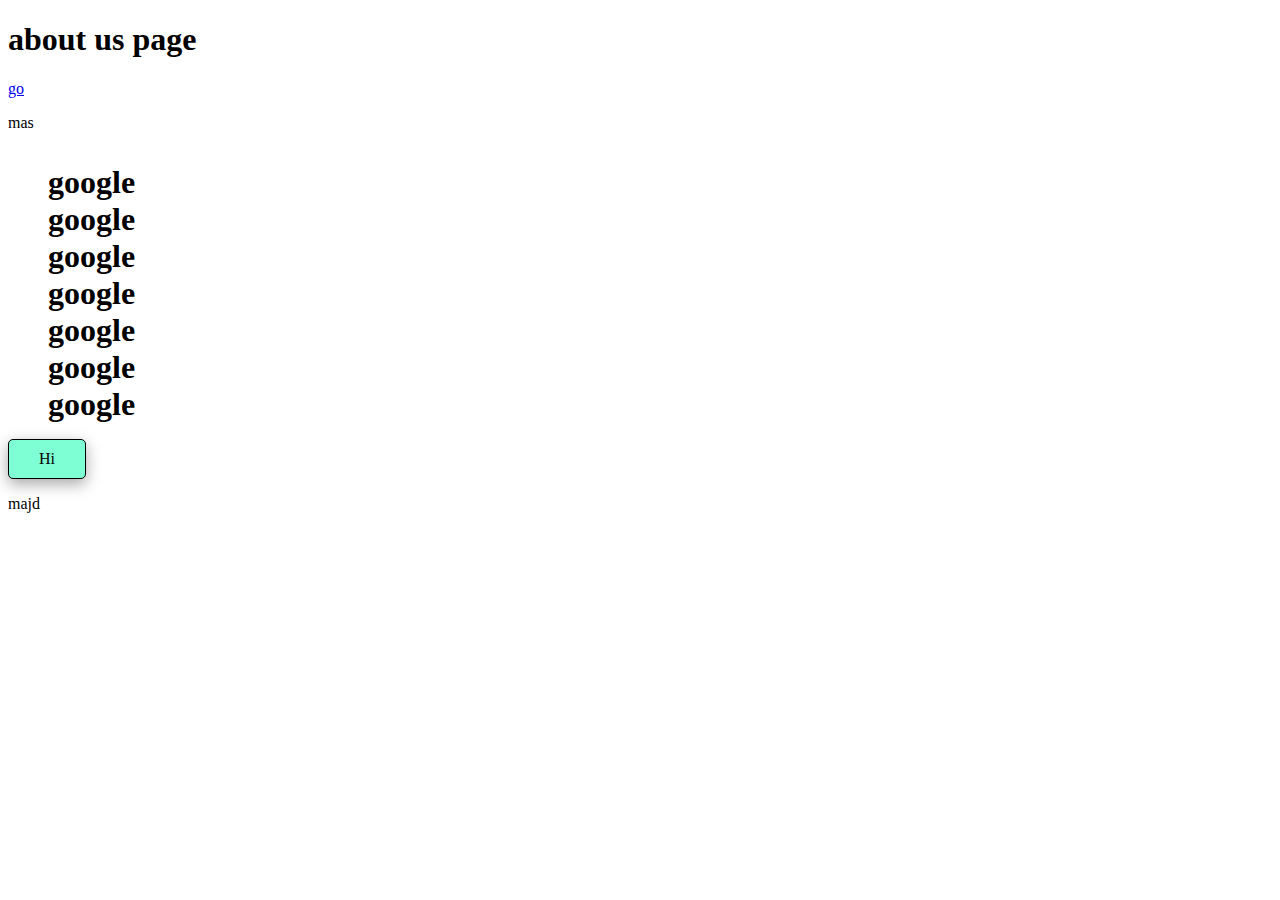
<file: about.html>
<!DOCTYPE html>
<html lang="en">
  <head>
    <meta charset="UTF-8" />
    <meta name="viewport" content="width=device-width, initial-scale=1.0" />
    <title>Document</title>
    <link rel="stylesheet" href="./about.css" />
  </head>
  <body>
    <h1>about us page</h1>
    <a href="#id">go</a>
    <div class="animation" style="display: flex; flex-direction: column">
      <p>mas</p>
      <ul>
        <li><a href="http://www.google.com">google</a></li>
        <li><a href="www.google.com">google</a></li>
        <li><a href="www.google.com">google</a></li>
        <li><a href="www.google.com">google</a></li>
        <li><a href="www.google.com">google</a></li>
        <li><a href="www.google.com">google</a></li>
        <li><a href="www.google.com">google</a></li>
      </ul>
    </div>
<div role="button" style="background-color: aquamarine; width: fit-content; padding: 10px 30px 10px; border-radius: 5px; box-shadow: rgba(0, 0, 0, 0.35) 0px 5px 15px; cursor: pointer; border: 1px solid black; " id="hi">Hi </div>
    <p id="id">majd</p>
    <script src="./index.js"></script>
  </body>
</html>
</file>
<file: about.css>
li{
    list-style-type: none;
}
ul a{
    
    text-decoration: none;
    color: black;
    font-weight: 900 ;
    font-size: xx-large;
}
div.animation{
    animation-delay: 2s;
    animation-name: change-color;
    animation-duration: 5s;
}

@keyframes change-color {
    0% {
      background-color: red;
    }
    50% {
      background-color: blueviolet;
    }
    75% {
        color: aliceblue;
      background-color: blue;
  
    }
    100% {
      background-color: black;
      color: red;
    }
  }
</file>
